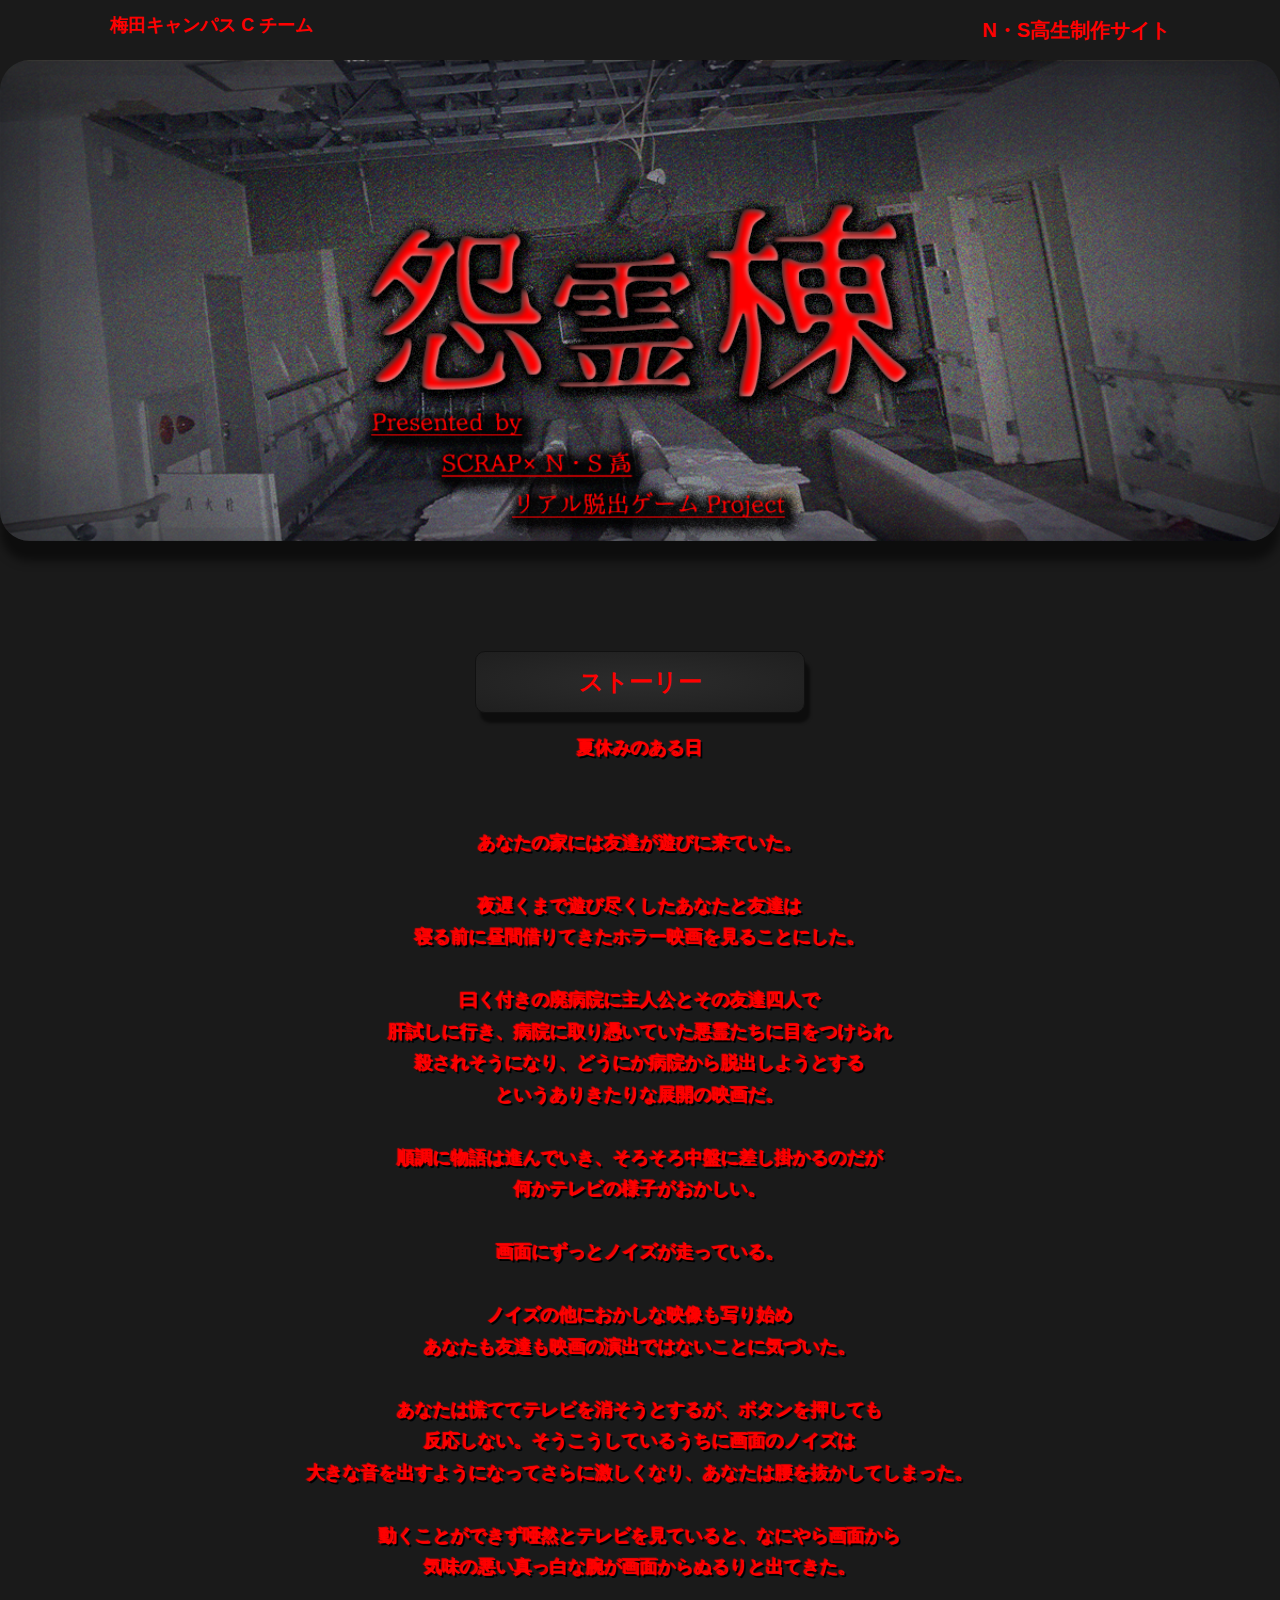
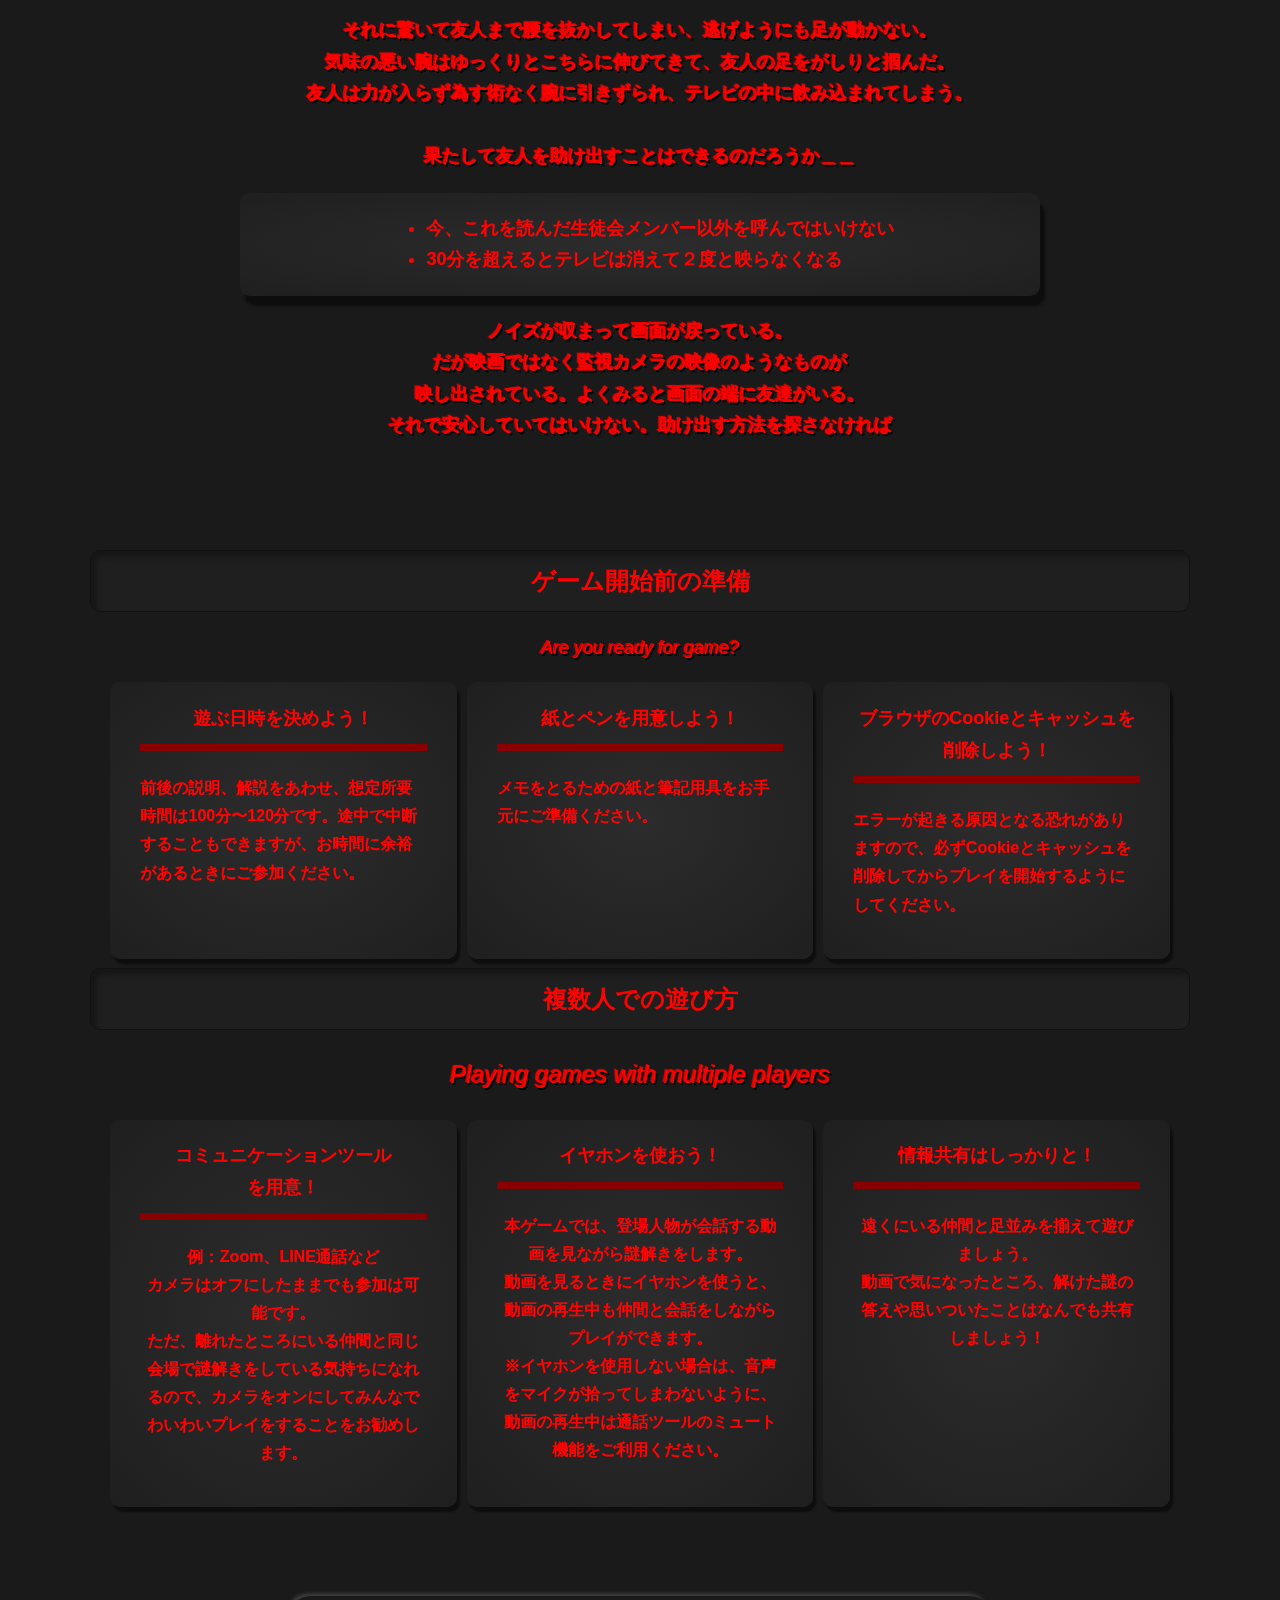
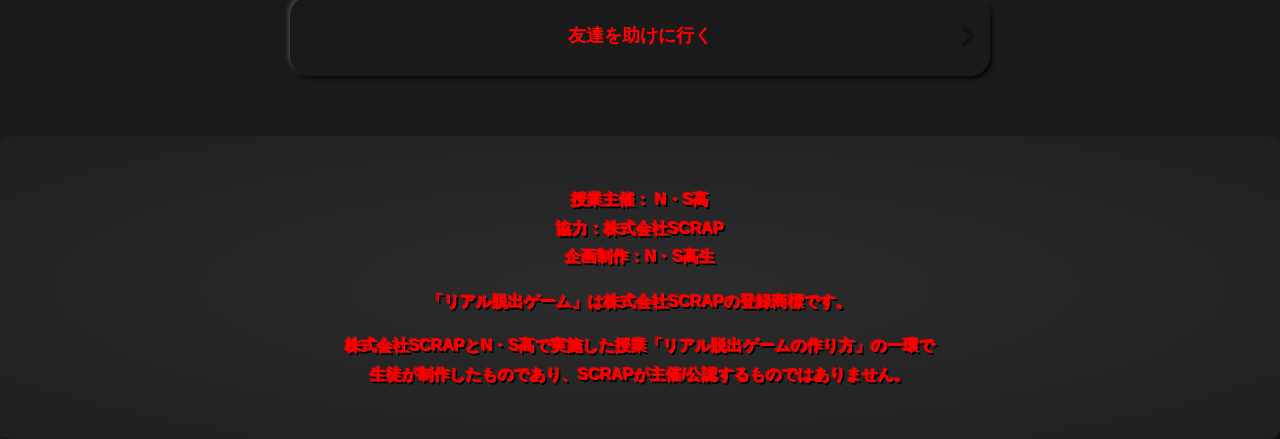
<file: index.html>
<!DOCTYPE html>
<html lang="ja">
<head>
  <meta charset="UTF-8">
  <meta http-equiv="X-UA-Compatible" content="IE=edge">
  <meta name="viewport" content="width=device-width, initial-scale=1.0">
  <title>怨霊棟 │ Project N</title>
  <link rel="stylesheet" href="assets/css/normalize.css">
  <link rel="stylesheet" href="assets/css/style.css">
</head>
<body>
  <svg width="0" height="0" class="hidden">
    <symbol xmlns="http://www.w3.org/2000/svg" viewBox="0 0 12.47 24.94" id="arrow" class="arrow_svg">
      <title>arrow</title>
      <polygon points="0 24.94 0 19.66 7.35 12.47 0 5.92 0 0 12.47 12.47 0 24.94"/>
    </symbol>
  </svg>
  <header class="header">
    <div class="container">
      <div class="header__logo">梅田キャンパス C チーム</div>
      <div class="header__name">N・S高生制作サイト</div>
    </div>
  </header>
  <main class="main index-page">
    <!-- タイトルエリア　ここから -->
    <h1 class="main-title"><img src="assets/images/onryouto.png" alt="Presented by SCRAP×N・S高リアル脱出ゲーム制作PJ 封鎖された家庭科室からの脱出"></h1>
    <!-- タイトルエリア　ここまで -->
    <section class="section-section--story">
      <div class="container">
        <h2 class="section-title section-title--keycolor section-title--story">ストーリー</h2>
        <div class="story">
          <p class="text-center">
            夏休みのある日<br>
            <br>
            <br>
            あなたの家には友達が遊びに来ていた。<br>
            <br>
            夜遅くまで遊び尽くしたあなたと友達は<br>
            寝る前に昼間借りてきたホラー映画を見ることにした。<br>
            <br>
            曰く付きの廃病院に主人公とその友達四人で<br>
            肝試しに行き、病院に取り憑いていた悪霊たちに目をつけられ<br>
            殺されそうになり、どうにか病院から脱出しようとする<br>
            というありきたりな展開の映画だ。<br>
            <br>
            順調に物語は進んでいき、そろそろ中盤に差し掛かるのだが<br>
            何かテレビの様子がおかしい。<br>
            <br>
            画面にずっとノイズが走っている。<br>
            <br>
            ノイズの他におかしな映像も写り始め<br>
            あなたも友達も映画の演出ではないことに気づいた。<br>
            <br>
            あなたは慌ててテレビを消そうとするが、ボタンを押しても<br>
            反応しない。そうこうしているうちに画面のノイズは<br>
            大きな音を出すようになってさらに激しくなり、あなたは腰を抜かしてしまった。<br>
            <br>
            動くことができず唖然とテレビを見ていると、なにやら画面から<br>
            気味の悪い真っ白な腕が画面からぬるりと出てきた。<br>
            <br>
            それに驚いて友人まで腰を抜かしてしまい、逃げようにも足が動かない。<br>
            気味の悪い腕はゆっくりとこちらに伸びてきて、友人の足をがしりと掴んだ。<br>
            友人は力が入らず為す術なく腕に引きずられ、テレビの中に飲み込まれてしまう。<br>
            <br>
            果たして友人を助け出すことはできるのだろうか＿＿
          </p>
          <div class="story__note__outer bg-color--gray">
            <ul class="story__note">
              <li>今、これを読んだ生徒会メンバー以外を呼んではいけない</li>
              <li>30分を超えるとテレビは消えて２度と映らなくなる</li>
            </ul>
          </div>
          <p class="text-center">
            ノイズが収まって画面が戻っている。<br>
            だが映画ではなく監視カメラの映像のようなものが<br>
            映し出されている。よくみると画面の端に友達がいる。<br>
            それで安心していてはいけない。助け出す方法を探さなければ<br>

          </p>
        </div>
      </div>
    </section>
    <section class="section-bg-color--gray">
      <div class="container">
        <h2 class="section-title">ゲーム開始前の準備</h2>
        <p class="font-eng text-center">Are you ready for game?</p>
        <!--
          class名"row"内のclass名"column"が横並びになります。
          改行する場合は以下のように追加してください。
          <div class="row">
            <div class="column">
              ～ 内容 ～
            </div>
          </div>
        -->
        <div class="row">
          <div class="column">
            <div class="card">
              <h3 class="card__title">遊ぶ日時を決めよう！</h3>
              <p class="card__content">前後の説明、解説をあわせ、想定所要時間は100分〜120分です。途中で中断することもできますが、お時間に余裕があるときにご参加ください。</p>
            </div>
          </div>
          <div class="column">
            <div class="card">
              <h3 class="card__title">紙とペンを用意しよう！</h3>
              <p class="card__content">メモをとるための紙と筆記用具をお手元にご準備ください。</p>
            </div>
          </div>
          <div class="column">
            <div class="card">
              <h3 class="card__title">ブラウザのCookieとキャッシュを<br>削除しよう！</h3>
              <p class="card__content">エラーが起きる原因となる恐れがありますので、必ずCookieとキャッシュを削除してからプレイを開始するようにしてください。</p>
            </div>
          </div>
        </div>
      </div>
    </section>
    <section class="section--bg-color--keycolor">
      <div class="container">
        <h2 class="section-title">複数人での遊び方</h2>
        <p class="font-eng text-center">Playing games with multiple players</p>
        <div class="row">
          <div class="column">
            <div class="card">
              <h3 class="card__title">コミュニケーションツール<br>を用意！</h3>
              <p class="card__content">例：Zoom、LINE通話など<br>
                カメラはオフにしたままでも参加は可能です。<br>
                ただ、離れたところにいる仲間と同じ会場で謎解きをしている気持ちになれるので、カメラをオンにしてみんなでわいわいプレイをすることをお勧めします。</p>
            </div>
          </div>
          <div class="column">
            <div class="card">
              <h3 class="card__title">イヤホンを使おう！</h3>
              <p class="card__content">本ゲームでは、登場人物が会話する動画を見ながら謎解きをします。<br>
                動画を見るときにイヤホンを使うと、動画の再生中も仲間と会話をしながらプレイができます。<br>
                ※イヤホンを使用しない場合は、音声をマイクが拾ってしまわないように、動画の再生中は通話ツールのミュート機能をご利用ください。</p>
            </div>
          </div>
          <div class="column">
            <div class="card">
              <h3 class="card__title">情報共有はしっかりと！</h3>
              <p class="card__content">遠くにいる仲間と足並みを揃えて遊びましょう。<br>
                動画で気になったところ、解けた謎の答えや思いついたことはなんでも共有しましょう！</p>
            </div>
          </div>
        </div>
      </div>
    </section>
    <section class="section">
      <div class="container">
        <a class="btn" href="main.html">
          <div class="helptext">
            友達を助けに行く
          </div>
          <svg class="btn__arrow">
            <use xlink:href="#arrow">
            </use>
          </svg>
        </a>
      </div>
    </section>
  </main>
  <footer class="footer section bg-color--gray">
    <div class="container-sub">
      <p class="text-center">授業主催： N・S高<br>協力：株式会社SCRAP<br>企画制作：N・S高生</p>
      <p class="text-center">「リアル脱出ゲーム」は株式会社SCRAPの登録商標です。</p>
      <p class="text-center">株式会社SCRAPとN・S高で実施した授業「リアル脱出ゲームの作り方」の一環で<br>生徒が制作したものであり、SCRAPが主催/公認するものではありません。</p>
    </div>
  </footer>
</body>
</html>
</file>
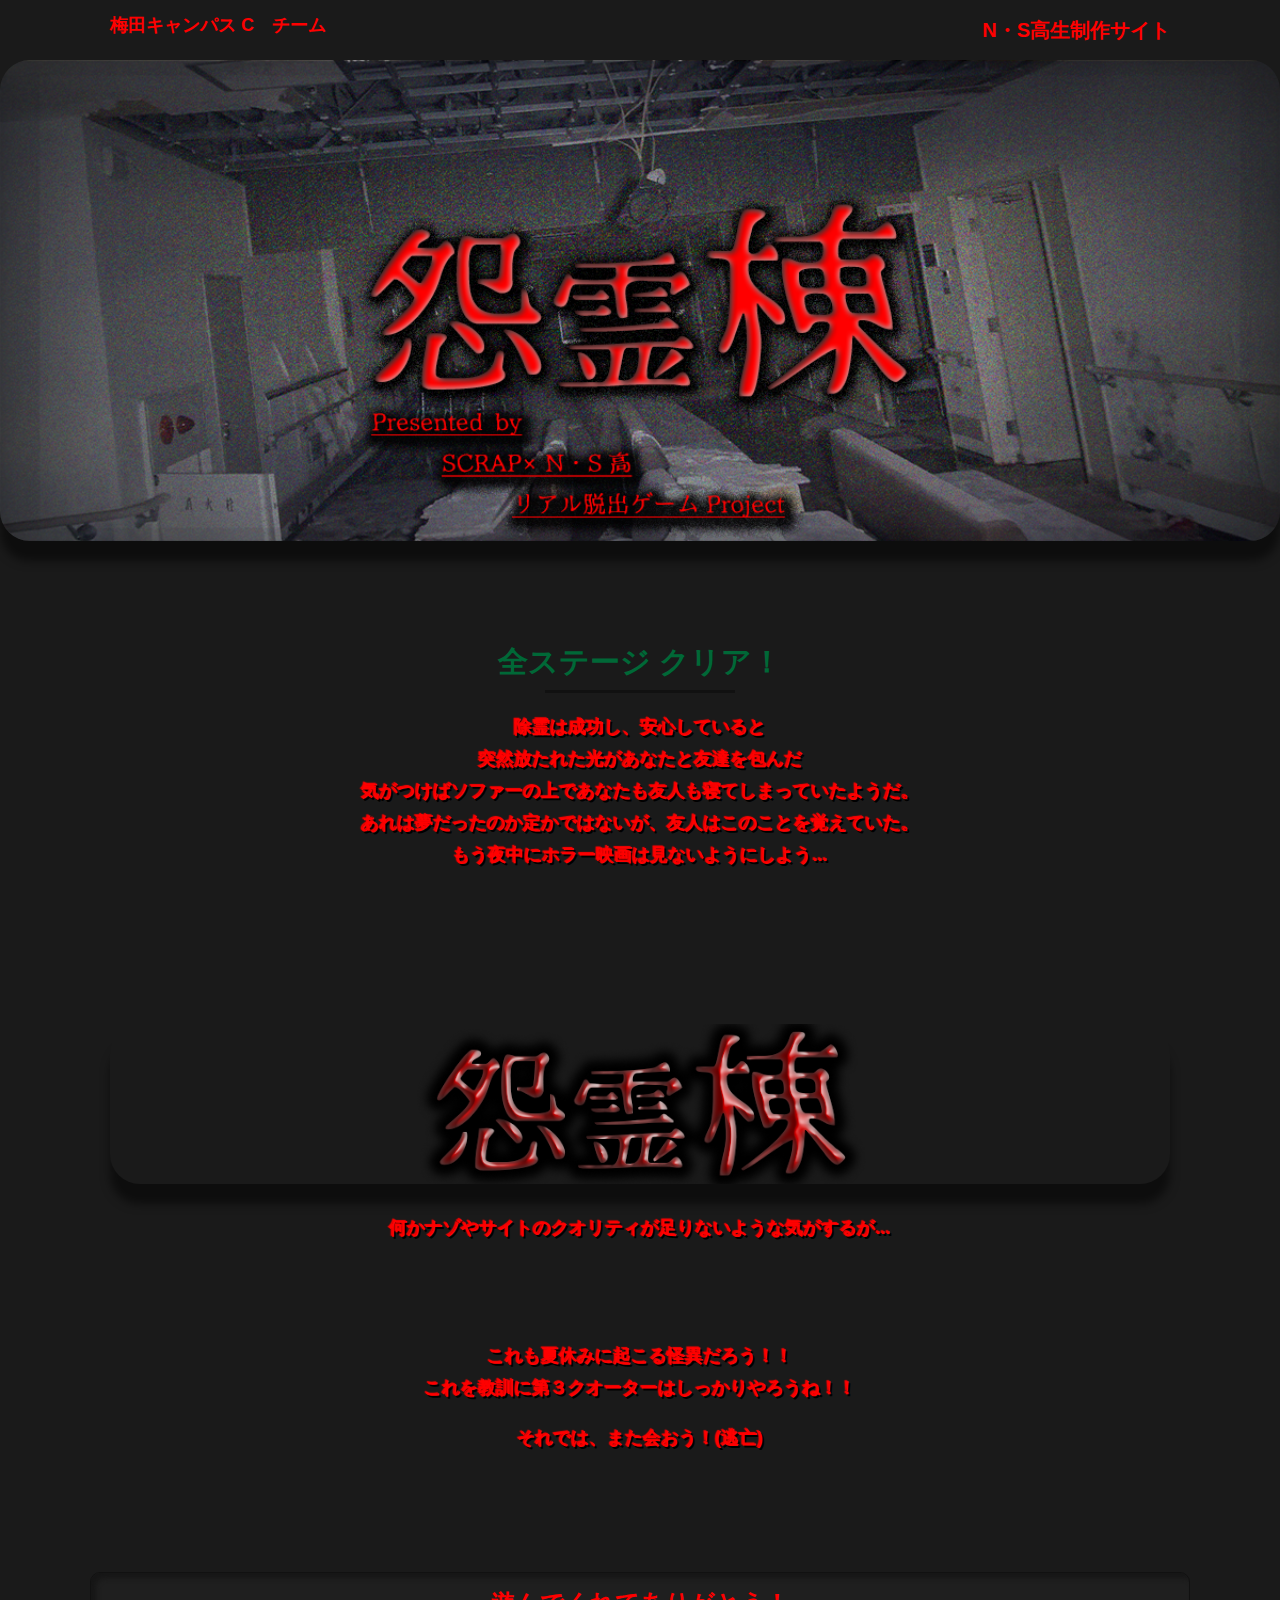
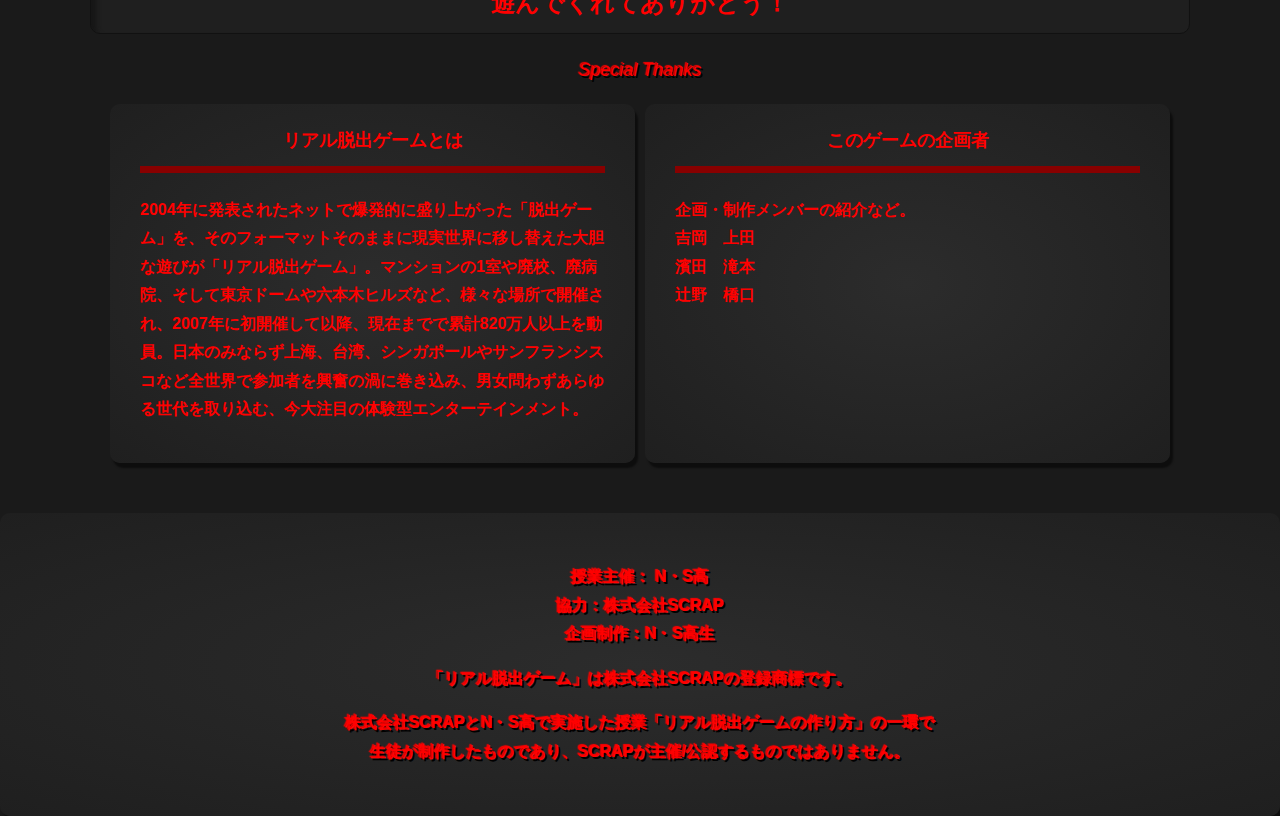
<file: final.html>
<!DOCTYPE html>
<html lang="ja">
<head>
  <meta charset="UTF-8">
  <meta http-equiv="X-UA-Compatible" content="IE=edge">
  <meta name="viewport" content="width=device-width, initial-scale=1.0">
  <title>怨霊棟 │ Project N</title>
  <link rel="stylesheet" href="assets/css/normalize.css">
  <link rel="stylesheet" href="assets/css/style.css">
</head>
<body>
  <header class="header">
    <div class="container">
      <div class="header__logo">梅田キャンパス C　チーム</div>
      <div class="header__name">N・S高生制作サイト</div>
    </div>
  </header>
  <main class="main final-page">
    <!-- タイトルエリア　ここから -->
    <h1 class="main-title"><img src="assets/images/onryouto.png" alt="封鎖された家庭科室からの脱出"></h1>
    <!-- タイトルエリア　ここまで -->
    <section class="section">
      <div class="container">
        <div class="box bg-color--subcolor">
          <h2 class="section-title--border">全ステージ クリア！</h2>
          <p class="text-center">除霊は成功し、安心していると<br>
            突然放たれた光があなたと友達を包んだ<br>
            気がつけばソファーの上であなたも友人も寝てしまっていたようだ。<br>
            あれは夢だったのか定かではないが、友人はこのことを覚えていた。<br>
            もう夜中にホラー映画は見ないようにしよう...<br>
            </p>
        </div>
      </div>
    </section>
    <section class="section">
      <div class="container">
          <figure class="image__container">
             <img src="assets/images/logopng.png" alt="">
          </figure>

<!--  YouTube貼り付け
            <div class="youtube__container">
              <div class="youtube">
                <iframe width="560" height="315" src="https://www.youtube.com/embed/IRyJe-0Uie0?controls=0" title="YouTube video player" frameborder="0" allow="accelerometer; autoplay; clipboard-write; encrypted-media; gyroscope; picture-in-picture" allowfullscreen></iframe>
              </div>
            </div>
Youtube貼り付けここまで-->
        
      </div>
        <p class="text-center">何かナゾやサイトのクオリティが足りないような気がするが...<br>
          <br>
          <br><br>
          これも夏休みに起こる怪異だろう！！<br>
          これを教訓に第３クオーターはしっかりやろうね！！</p>
        <p class="text-center">それでは、また会おう！(逃亡)</p>
      </div>
    </section>
    <section class="section bg-color--keycolor">
      <div class="container">
        <h2 class="section-title">遊んでくれてありがとう！</h2>
        <p class="font-eng text-center">Special Thanks</p>
        <div class="row">
          <div class="column">
            <div class="card">
              <h3 class="card__title">リアル脱出ゲームとは</h3>
              <p class="card__content">2004年に発表されたネットで爆発的に盛り上がった「脱出ゲーム」を、そのフォーマットそのままに現実世界に移し替えた大胆な遊びが「リアル脱出ゲーム」。マンションの1室や廃校、廃病院、そして東京ドームや六本木ヒルズなど、様々な場所で開催され、2007年に初開催して以降、現在までで累計820万人以上を動員。日本のみならず上海、台湾、シンガポールやサンフランシスコなど全世界で参加者を興奮の渦に巻き込み、男女問わずあらゆる世代を取り込む、今大注目の体験型エンターテインメント。</p>
            </div>
          </div>
          <div class="column">
            <div class="card">
              <h3 class="card__title">このゲームの企画者</h3>
              <p class="card__content">企画・制作メンバーの紹介など。<br>
              吉岡　上田<br>
              濱田　滝本<br>
              辻野　橋口

              </p>
            </div>
          </div>
        </div>
      </div>
    </section>
  </main>
  <footer class="footer section bg-color--gray">
    <div class="container">
        <p class="text-center">授業主催： N・S高<br>協力：株式会社SCRAP<br>企画制作：N・S高生</p>
        <p class="text-center">「リアル脱出ゲーム」は株式会社SCRAPの登録商標です。</p>
        <p class="text-center">株式会社SCRAPとN・S高で実施した授業「リアル脱出ゲームの作り方」の一環で<br>生徒が制作したものであり、SCRAPが主催/公認するものではありません。</p>
    </div>
  </footer>
</body>
</html>
</file>
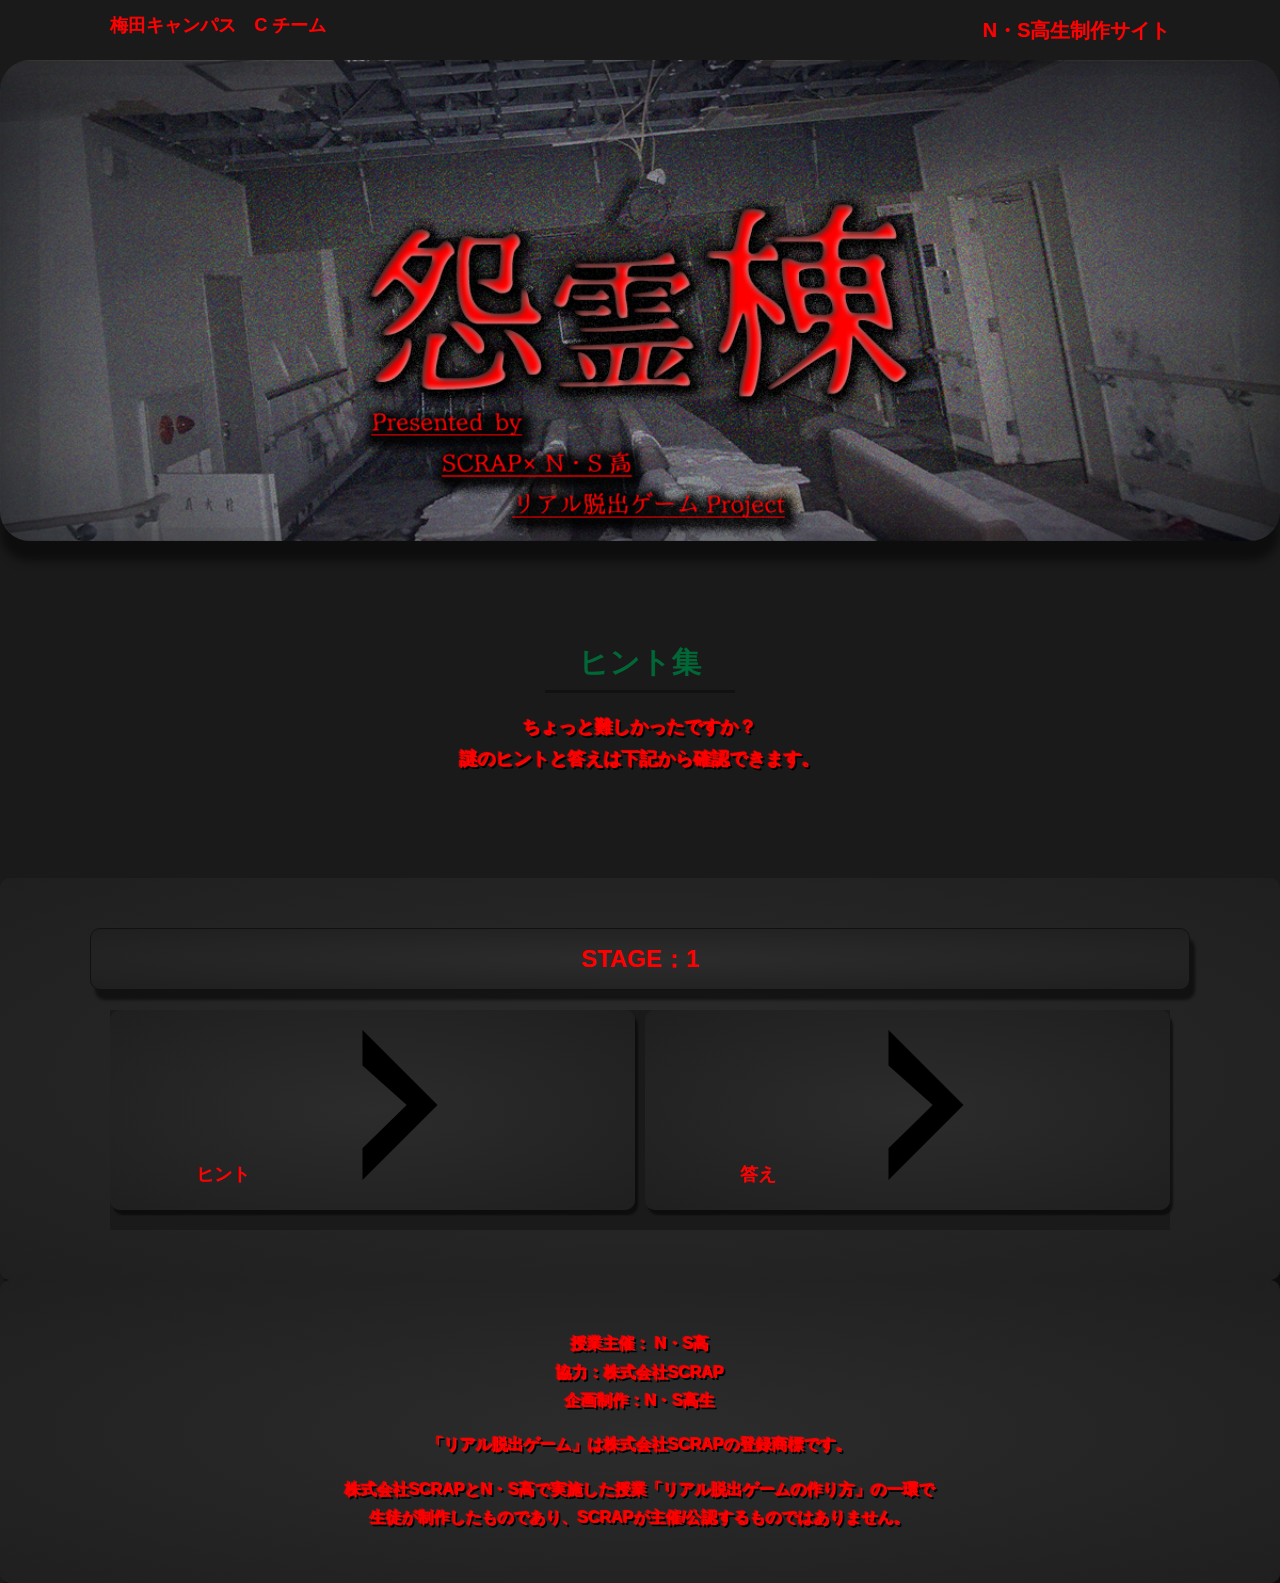
<file: hint1.html>
<!DOCTYPE html>
<html lang="ja">
<head>
  <meta charset="UTF-8">
  <meta http-equiv="X-UA-Compatible" content="IE=edge">
  <meta name="viewport" content="width=device-width, initial-scale=1.0">
  <title>ヒント │ 怨霊棟 │ Project N</title>
  <link rel="stylesheet" href="assets/css/normalize.css">
  <link rel="stylesheet" href="assets/css/style.css">
</head>
<body>
  <svg width="0" height="0" class="hidden">
    <symbol xmlns="http://www.w3.org/2000/svg" viewBox="0 0 12.47 24.94" id="arrow" class="arrow_svg">
      <title>arrow</title>
      <polygon points="0 24.94 0 19.66 7.35 12.47 0 5.92 0 0 12.47 12.47 0 24.94"/>
    </symbol>
  </svg>
  <header class="header">
    <div class="container">
      <div class="header__logo">梅田キャンパス　C チーム</div>
      <div class="header__name">N・S高生制作サイト</div>
    </div>
  </header>
  <main class="main hint-page">
    <!-- タイトルエリア　ここから -->
    <h1 class="main-title"><img src="assets/images/onryouto.png" alt="封鎖された家庭科室からの脱出"></h1>
    <!-- タイトルエリア　ここまで -->
    <section class="section">
      <div class="container">
        <div class="box bg-color--subcolor">
          <h2 class="section-title--border">ヒント集</h2>
          <p class="text-center">ちょっと難しかったですか？<br>
            謎のヒントと答えは下記から確認できます。</p>
        </div>
      </div>
    </section>
    <!-- STAGE1ヒント　ここから -->
    <section id="stage1" class="section bg-color--gray">
      <div class="container">
        <h2 class="section-title section-title--keycolor">STAGE：1</h2>
        <div class="row">
          <div class="column">
            <div class="card">
              <h3 class="card__title">ヒント<svg class="card__arrow"><use xlink:href="#arrow"></use></svg></h3>
              <p class="card__content">答えを改変してみると...</p>
            </div>
          </div>
          <div class="column">
            <div class="card">
              <h3 class="card__title">答え<svg class="card__arrow"><use xlink:href="#arrow"></use></svg></h3>
              <p class="card__content">9</p>
            </div>
          </div>
        </div>
      </div>
    </section>
    <!-- STAGE1ヒント　ここまで -->
  </main>
  <footer class="footer section bg-color--gray">
    <div class="container">
        <p class="text-center">授業主催： N・S高<br>協力：株式会社SCRAP<br>企画制作：N・S高生</p>
        <p class="text-center">「リアル脱出ゲーム」は株式会社SCRAPの登録商標です。</p>
        <p class="text-center">株式会社SCRAPとN・S高で実施した授業「リアル脱出ゲームの作り方」の一環で<br>生徒が制作したものであり、SCRAPが主催/公認するものではありません。</p>
    </div>
  </footer>
  <script src="assets/js/hint.js"></script>
</body>
</html>
</file>
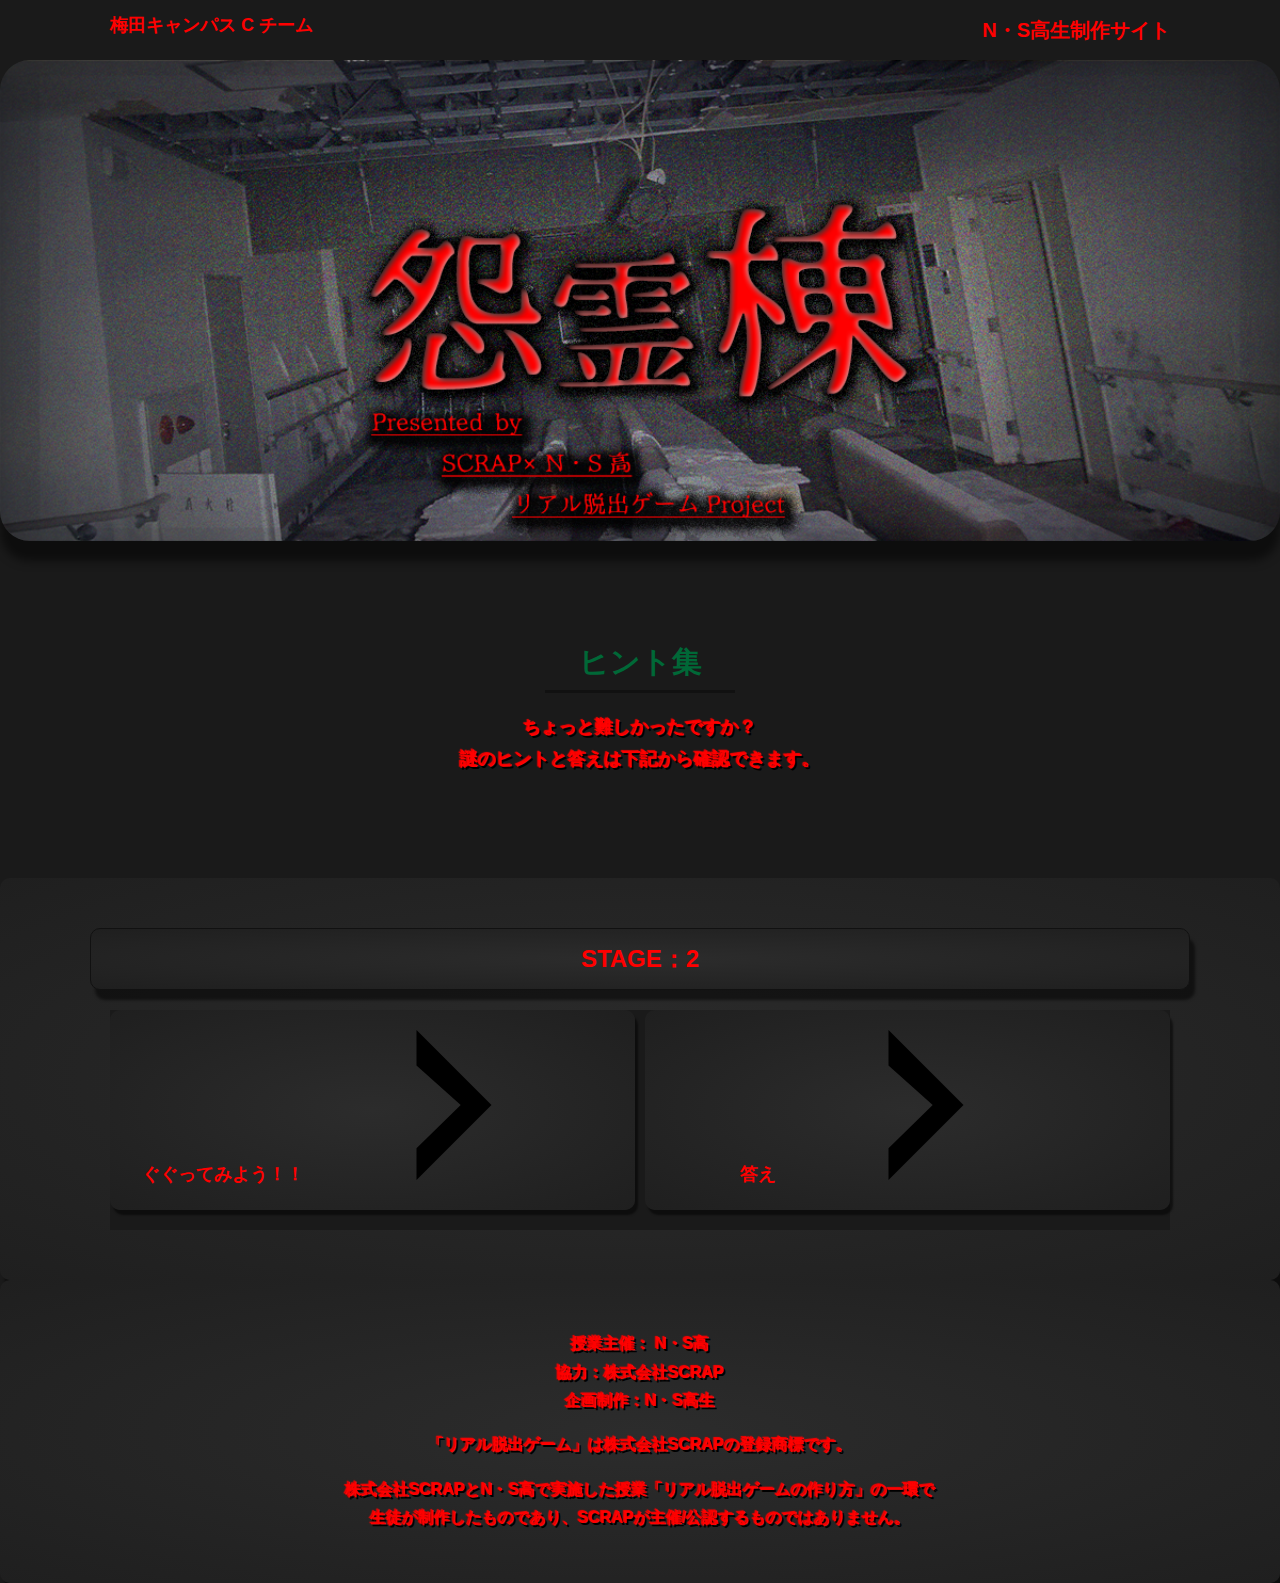
<file: hint2.html>
<!DOCTYPE html>
<html lang="ja">
<head>
  <meta charset="UTF-8">
  <meta http-equiv="X-UA-Compatible" content="IE=edge">
  <meta name="viewport" content="width=device-width, initial-scale=1.0">
  <title>ヒント │ 怨霊棟 │ Project N</title>
  <link rel="stylesheet" href="assets/css/normalize.css">
  <link rel="stylesheet" href="assets/css/style.css">
</head>
<body>
  <svg width="0" height="0" class="hidden">
    <symbol xmlns="http://www.w3.org/2000/svg" viewBox="0 0 12.47 24.94" id="arrow" class="arrow_svg">
      <title>arrow</title>
      <polygon points="0 24.94 0 19.66 7.35 12.47 0 5.92 0 0 12.47 12.47 0 24.94"/>
    </symbol>
  </svg>
  <header class="header">
    <div class="container">
      <div class="header__logo">梅田キャンパス C チーム</div>
      <div class="header__name">N・S高生制作サイト</div>
    </div>
  </header>
  <main class="main hint-page">
    <!-- タイトルエリア　ここから -->
    <h1 class="main-title"><img src="assets/images/onryouto.png" alt="封鎖された家庭科室からの脱出"></h1>
    <!-- タイトルエリア　ここまで -->
    <section class="section">
      <div class="container">
        <div class="box bg-color--subcolor">
          <h2 class="section-title--border">ヒント集</h2>
          <p class="text-center">ちょっと難しかったですか？<br>
            謎のヒントと答えは下記から確認できます。</p>
        </div>
      </div>
    </section>
    <!-- STAGE2ヒント　ここから -->
    <section id="stage2" class="section bg-color--gray">
      <div class="container">
        <h2 class="section-title section-title--keycolor">STAGE：2</h2>
        <div class="row">
          <div class="column">
            <div class="card">
              <h3 class="card__title">ぐぐってみよう！！<svg class="card__arrow"><use xlink:href="#arrow"></use></svg></h3>
              <p class="card__content">塩</p>
            </div>
              
 <!-- 2-2ヒント追加
            <div class="card">
              <h3 class="card__title">2-2ヒント<svg class="card__arrow"><use xlink:href="#arrow"></use></svg></h3>
              <p class="card__content">テキストテキストテキストテキストテキストテキストテキストテキストテキストテキスト</p>
            </div>
2-2ヒント追加ここまで -->

 <!-- 2-3ヒント追加
        　　 <div class="card">
              <h3 class="card__title">2-3ヒント<svg class="card__arrow"><use xlink:href="#arrow"></use></svg></h3>
              <p class="card__content">テキストテキストテキストテキストテキストテキストテキストテキストテキストテキスト</p>
            </div>
2-3ヒント追加ここまで -->
              
          </div>
          <div class="column">
            <div class="card">
              <h3 class="card__title">答え<svg class="card__arrow"><use xlink:href="#arrow"></use></svg></h3>
              <p class="card__content">いいい</p>
            </div>
              
<!-- 2-2答え追加
            <div class="card">
              <h3 class="card__title">2-2答え<svg class="card__arrow"><use xlink:href="#arrow"></use></svg></h3>
              <p class="card__content">ううう</p>
            </div>
2-2答え追加ここまで -->
              
<!-- 2-3答え追加          
            <div class="card">
              <h3 class="card__title">2-3答え<svg class="card__arrow"><use xlink:href="#arrow"></use></svg></h3>
              <p class="card__content">ううう</p>
            </div>
2-3答え追加ここまで -->
              
          </div>
        </div>
      </div>
    </section>
    <!-- STAGE2ヒント　ここまで -->
  </main>
  <footer class="footer section bg-color--gray">
    <div class="container">
        <p class="text-center">授業主催： N・S高<br>協力：株式会社SCRAP<br>企画制作：N・S高生</p>
        <p class="text-center">「リアル脱出ゲーム」は株式会社SCRAPの登録商標です。</p>
        <p class="text-center">株式会社SCRAPとN・S高で実施した授業「リアル脱出ゲームの作り方」の一環で<br>生徒が制作したものであり、SCRAPが主催/公認するものではありません。</p>
    </div>
  </footer>
  <script src="assets/js/hint.js"></script>
</body>
</html>
</file>
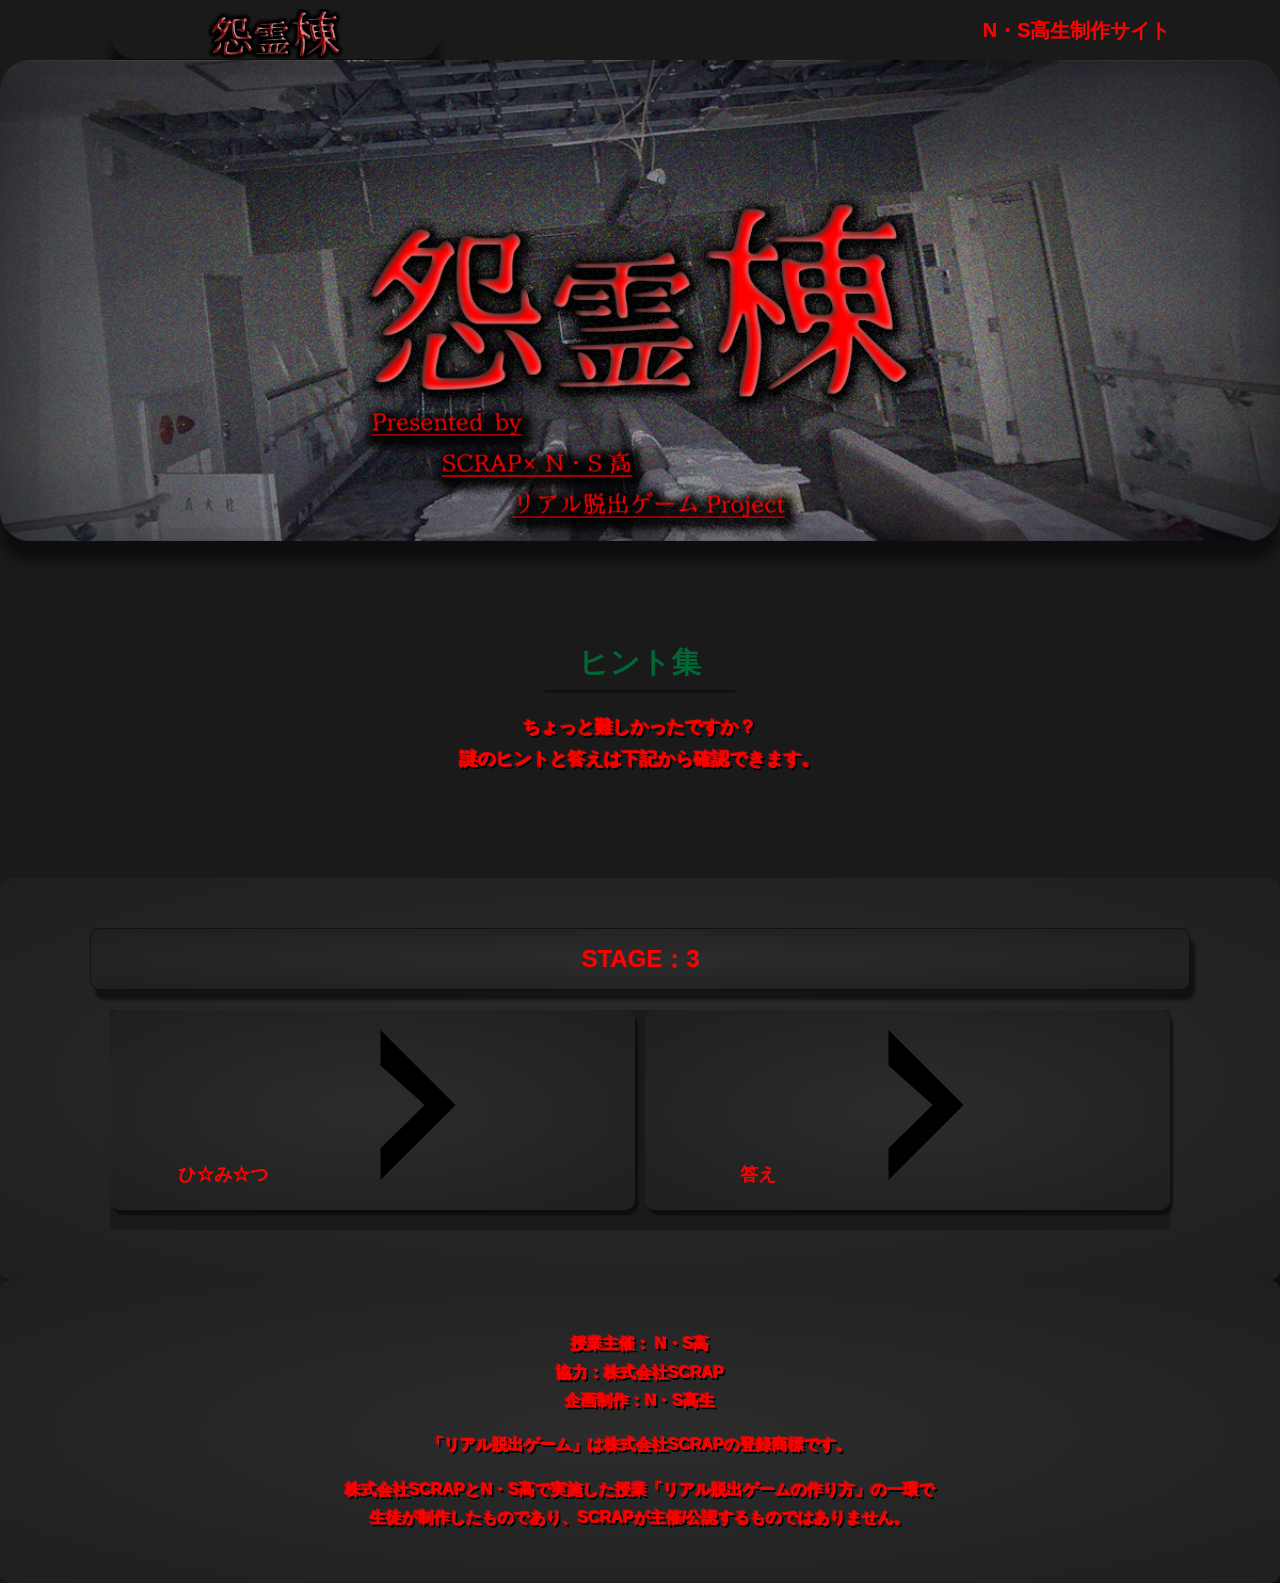
<file: hint3.html>
<!DOCTYPE html>
<html lang="ja">
<head>
  <meta charset="UTF-8">
  <meta http-equiv="X-UA-Compatible" content="IE=edge">
  <meta name="viewport" content="width=device-width, initial-scale=1.0">
  <title>ヒント │ 怨霊棟 │ Project N</title>
  <link rel="stylesheet" href="assets/css/normalize.css">
  <link rel="stylesheet" href="assets/css/style.css">
</head>
<body>
  <svg width="0" height="0" class="hidden">
    <symbol xmlns="http://www.w3.org/2000/svg" viewBox="0 0 12.47 24.94" id="arrow" class="arrow_svg">
      <title>arrow</title>
      <polygon points="0 24.94 0 19.66 7.35 12.47 0 5.92 0 0 12.47 12.47 0 24.94"/>
    </symbol>
  </svg>
  <header class="header">
    <div class="container">
      <div class="header__logo"><img src="assets/images/logopng.png" alt="チームロゴ"></div>
      <div class="header__name">N・S高生制作サイト</div>
    </div>
  </header>
  <main class="main hint-page">
    <!-- タイトルエリア　ここから -->
    <h1 class="main-title"><img src="assets/images/onryouto.png" alt="封鎖された家庭科室からの脱出"></h1>
    <!-- タイトルエリア　ここまで -->
    <section class="section">
      <div class="container">
        <div class="box bg-color--subcolor">
          <h2 class="section-title--border">ヒント集</h2>
          <p class="text-center">ちょっと難しかったですか？<br>
            謎のヒントと答えは下記から確認できます。</p>
        </div>
      </div>
    </section>
    <!-- STAGE3ヒント　ここから -->
    <section id="stage3" class="section bg-color--gray">
      <div class="container">
        <h2 class="section-title section-title--keycolor">STAGE：3</h2>
        <div class="row">
          <div class="column">
            <div class="card">
              <h3 class="card__title">ひ☆み☆つ<svg class="card__arrow"><use xlink:href="#arrow"></use></svg></h3>
              <p class="card__content">ひみつ</p>
            </div>
              
 <!-- 3-2ヒント追加
            <div class="card">
              <h3 class="card__title">3-2ヒント<svg class="card__arrow"><use xlink:href="#arrow"></use></svg></h3>
              <p class="card__content">テキストテキストテキストテキストテキストテキストテキストテキストテキストテキスト</p>
            </div>
3-2ヒント追加ここまで -->

 <!-- 3-3ヒント追加
        　　 <div class="card">
              <h3 class="card__title">3-3ヒント<svg class="card__arrow"><use xlink:href="#arrow"></use></svg></h3>
              <p class="card__content">テキストテキストテキストテキストテキストテキストテキストテキストテキストテキスト</p>
            </div>
3-3ヒント追加ここまで -->
              
          </div>
          <div class="column">
            <div class="card">
              <h3 class="card__title">答え<svg class="card__arrow"><use xlink:href="#arrow"></use></svg></h3>
              <p class="card__content">えええ</p>
            </div>

 <!-- 3-2答え追加
            <div class="card">
              <h3 class="card__title">3-2答え<svg class="card__arrow"><use xlink:href="#arrow"></use></svg></h3>
              <p class="card__content">ううう</p>
            </div>
3-2答え追加ここまで -->
              
<!-- 3-3答え追加          
            <div class="card">
              <h3 class="card__title">2-3答え<svg class="card__arrow"><use xlink:href="#arrow"></use></svg></h3>
              <p class="card__content">ううう</p>
            </div>
3-3答え追加ここまで -->
              
          </div>
        </div>
      </div>
    </section>
    <!-- STAGE3ヒント　ここまで -->
  </main>
  <footer class="footer section bg-color--gray">
    <div class="container">
        <p class="text-center">授業主催： N・S高<br>協力：株式会社SCRAP<br>企画制作：N・S高生</p>
        <p class="text-center">「リアル脱出ゲーム」は株式会社SCRAPの登録商標です。</p>
        <p class="text-center">株式会社SCRAPとN・S高で実施した授業「リアル脱出ゲームの作り方」の一環で<br>生徒が制作したものであり、SCRAPが主催/公認するものではありません。</p>
    </div>
  </footer>
  <script src="assets/js/hint.js"></script>
</body>
</html>
</file>
<file: assets/css/style.css>
@charset "UTF-8";
/****************************
 * 共通CSSのテンプレートです。
*****************************/
*,
*::before,
*::after {
  -webkit-box-sizing: border-box;
          box-sizing: border-box;
}
img {
  box-shadow: 0px 20px 10px rgba(0, 0, 0, 0.5);
  border-radius: 30px 30px 30px 30px;
  pointer-events: none;
  -webkit-touch-callout: none;
  -webkit-user-select: none;
  -moz-touch-callout: none;
  -moz-user-select: none;
  touch-action: none;
  user-select: none;
}

html {
  font-size: 18px;
  background-color: black;
  -webkit-animation: text-focus-in 1s cubic-bezier(0.550, 0.085, 0.680, 0.530) both;
  animation: text-focus-in 1s cubic-bezier(0.550, 0.085, 0.680, 0.530) both;
  -webkit-box-sizing: border-box;
          box-sizing: border-box;
}

body {
  overflow-x: hidden;
  font-family: "游ゴシック体", "Yu Gothic", YuGothic, "ヒラギノ角ゴ Pro", "Hiragino Kaku Gothic Pro", "メイリオ", "Meiryo", sans-serif;
  font-size: 18px;
  line-height: 1.77778;
  font-weight: bold;
  text-decoration: none;
  border: none;
  list-style: none;
  color: rgb(255, 0, 0);
  background-color: #1a1a1a;
  margin: 0;
}
@-webkit-keyframes text-focus-in {
  0% {
    -webkit-filter: blur(12px);
            filter: blur(12px);
    opacity: 0;
  }
  100% {
    -webkit-filter: blur(0px);
            filter: blur(0px);
    opacity: 1;
  }
}
@keyframes text-focus-in {
  0% {
    -webkit-filter: blur(12px);
            filter: blur(12px);
    opacity: 0;
  }
  100% {
    -webkit-filter: blur(0px);
            filter: blur(0px);
    opacity: 1;
  }
}


img {
  width: 100%;
}

figure {
  margin: 0;
}

figcaption {
  margin-top: 30px;
  font-size: 14px;
}

@media screen and (max-width: 767px) {
  figcaption {
    font-size: 13px;
  }
}

input[type=text] {
  font-size: 18px;
  border: none;
  padding: 25px 35px;
  display: block;
  margin: 0 auto;
  max-width: 580px;
  width: 100%;
}

::-webkit-input-placeholder {
  color: #999;
}

:-ms-input-placeholder {
  color: #999;
}

::-ms-input-placeholder {
  color: #999;
}

::placeholder {
  color: #999;
}

button {
  cursor: pointer;
  display: block;
  border: none;
  margin: 0 auto;
  background-color: #006837;
  color: #d41919;
  width: 297px;
  height: 95px;
}

/*******************
* Layout
*******************/

.section {
  padding-top: 50px;
  background-color: #1a1a1a;
  padding-bottom: 50px;
}

.section--clear {
  /* ステージクリア画面 */
  position: fixed;
  display: none;
  /* 読み込み時に一瞬表示されるのを防ぐ */
  -webkit-box-pack: center;
      -ms-flex-pack: center;
          justify-content: center;
  -webkit-box-align: center;
      -ms-flex-align: center;
          align-items: center;
  top: 0;
  bottom: 0;
  left: 0;
  right: 0;
  z-index: 200;
}

.section--clear.isClear {
  display: -webkit-box;
  display: -ms-flexbox;
  display: flex;
}

.section-bg-color--gray {
  padding-left: 20px;
  background-color: #1a1a1a;
  padding-right: 20px;
  margin: 0 auto;
}

.container {
  width: 1100px;
  padding-left: 20px;
  padding-right: 20px;
  margin: 0 auto;
}

@media screen and (max-width: 1100px) {
  .container {
    width: calc(100% - 40px);
  }
}

.row {
  display: -webkit-box;
  display: -ms-flexbox;
  display: flex;
  background-color: #1a1a1a;
  -ms-flex-line-pack: stretch;
      align-content: stretch;
  gap: 10px;
}

.row + .row {
  margin-top: 20px;
}

.column {
  width: 100%;
  background-color: #1a1a1a;
}

.card {
  background: radial-gradient(#2c2c2c, #1f1f1f);
  box-shadow: 3px 5px 2px rgba(0, 0, 0, 0.5);
  border-radius: 10px 10px 10px 10px;
  margin-bottom: 20px;
  height: 100%;
}

.card__title {
  font-size: 18px;
  text-align: center;
  margin: 0;
  padding: 20px 30px;
  position: relative;
  cursor: pointer;
}

.card__content {
  -webkit-transition: all 0.3s;
  transition: all 0.3s;
  font-size: 16px;
  padding: 20px 30px;
  margin: 0;
  position: relative;
}

.card__content::before {
  display: block;
  content: '';
  width: calc(100% - 60px);
  height: 7px;
  background-color: #880000;
  position: absolute;
  top: -10px;
  left: 30px;
}

.hint-page .card {
  height: auto;
}

.hint-page .card__content {
  display: none;
  text-align: center;
}section-section--story

.hint-page .card__arrow {
  position: absolute;
  top: calc(50% - 12px);
  right: 45px;
  -webkit-transform: rotate(90deg);
          transform: rotate(90deg);
  -webkit-transition: all 0.3s;
  transition: all 0.3s;
  fill: #1f1f1f;
  width: 12px;
  height: 24px;
}

.hint-page .card.is-open .card__content {
  display: block;
}

.hint-page .card.is-open .card__arrow {
  -webkit-transform: rotate(-90deg);
          transform: rotate(-90deg);
}

.box {
  padding: 35px 30px;
}

.youtube {
  position: relative;
  width: 100%;
  padding-top: 56.25%;
}

.youtube iframe {
  position: absolute;
  top: 0;
  left: 0;
  width: 100%;
  height: 100%;
}

.youtube__container {
  max-width: 800px;
  margin: 0 auto;
}

/*********************
* Color
*********************/
.bg-color--keycolor {
  background-color: #1a1a1a;
}

.bg-color--subcolor {
  background-color: #1a1a1a;
}

.bg-color--gray {
  background: radial-gradient(#2c2c2c, #1f1f1f);
  box-shadow: 5px 10px 3px rgba(0, 0, 0, 0.5);
  border-radius: 10px 10px 10px 10px;
}

/*********************
* title
**********************/
.main-title {
  margin: 0;
}

.sub-title {
  text-align: center;
  font-size: 18px;
  line-height: 1.66667;
}

.sub-title__bg {
  background-color: #fcee21;
  padding-left: 1rem;
  padding-right: 1rem;
}

.section-title {
  box-shadow: inset 5px 5px 5px rgb(22, 22, 22);
  -moz-box-shadow: inset 5px 5px 5px rgb(22, 22, 22);
  -webkit-box-shadow: inset 5px 5px 5px rgb(22, 22, 22);
  -o-box-shadow: inset 5px 5px 5px rgb(22, 22, 22);
  border: solid 1px rgb(17, 17, 17);
  font-size: 24px;
  line-height: 1.75;
  text-align: center;
  padding: 9px 20px;
  background-color: #1f1f1f;
  border-radius: 10px 10px 10px 10px;
  margin: 0 -20px 20px -20px;
}

.section--bg-color--keycolor {
  font-size: 24px;
  line-height: 1.75;
  text-align: center;
  padding: 9px 20px;
  background-color: #1a1a1a;
  margin: 0 -20px 20px -20px;
}

.section-section--story {
  line-height: 1.75;
  text-align: auto;
  padding: 90px 20px;
  background-color: #1a1a1a;
  margin: 0 0px 0px 0px;
}

.section-title__stage {
  display: inline-block;
  margin-right: 2rem;
}

.section-title--keycolorlight {
  background-color: #1f1f1f;
  color: #ff0000;
  font-size: 25px;
	font-weight: bold;
	color: transparent;
	text-shadow: 1px 1px 0px #ff0000;
	background-clip: text;
}

.section-title--keycolorlight .section-title__stage {
  color: #ff0000;
  font-size: 25px;
	font-weight: bold;
	color: transparent;
	text-shadow: 1px 1px 0px #ff0000;
	background-clip: text;
	-webkit-background-clip: text;
}

.section-title--keycolor {
  border-radius: 10px 10px 10px 10px;
  background: radial-gradient(#2c2c2c, #1f1f1f);
  box-shadow: 5px 10px 3px rgba(0, 0, 0, 0.5);
  background-color: #2c2c2c;
}

.section-title--story {
  width: 330px;
  margin: 0 auto 20px;
}

.section-title--border {
  position: relative;
  font-size: 30px;
  text-align: center;
  line-height: 1.06667;
  margin: 0;
  padding-bottom: 15px;
  color: #006837;
}

.section-title--border::after {
  position: absolute;
  bottom: 0;
  left: calc(50% - 95px);
  display: block;
  content: '';
  background-color: #111111;
  height: 2.6px;
  width: 190px;
}

.text-center {
  color: rgb(255, 0, 0);
  text-shadow: -1px -1px 1px #ff0000, 2px 2px #000000;
}

/******************
* text
******************/
.font-eng {
  font-style: italic;
  font-weight: normal;
}

/*************************
* Button
*************************/
.btn {
  display:flex;
	justify-content: center;
	align-items: center;
	height: 80px;
  text-decoration: none;
  cursor: pointer;
  background-color: #1a1a1a;
  border-radius: 20px 20px 20px 20px;
  box-shadow:
    -2px -2px 4px 0px #474747,
    2px 2px 4px 0px #000000;
  transition: box-shadow .2s ease-in-out;
  line-height: 1.54167;
  text-align: center;
  padding: 11.5px;
  width: calc(100% - 40px);
  max-width: 700px;
  margin: 10px auto;
  position: relative;
}

.btn:hover {
  background-color: #1a1a1a;
  box-shadow:
    -1px -1px 2px 0px #474747,
    1px 1px 2px 0px #000000;
  cursor: pointer;
}

.btn__arrow {
  position: absolute;
  top: calc(50% - 12px);
  right: 15px;
  fill: #111111;
  width: 12px;
  height: 24px;
}

.helptext {
  color: #ff0000;
}

.helptext:hover {

}

/****************
* header
*****************/
.header {
  background-color: #1a1a1a;
  height: 60px;
}

.header .container {
  display: -webkit-box;
  display: -ms-flexbox;
  display: flex;
  -webkit-box-pack: justify;
      -ms-flex-pack: justify;
          justify-content: space-between;
  -webkit-box-align: center;
      -ms-flex-align: center;
          align-items: center;
  height: 100%;
}

.header__logo {
  width: 330px;
  height: 42px;
}

.header__name {
  font-size: 20px;
  line-height: 1.1;
}

.footer {
  font-size: 16px;
}

.footer p:first-child {
  margin-top: 0;
}

.footer p:last-child {
  margin-bottom: 0;
}

/********************
* main
********************/
.story__note {
  margin: 0;
}

.story__note__outer {
  width: 800px;
  display: -webkit-box;
  background-color: rgb(48, 48, 48);
  display: -ms-flexbox;
  display: flex;
  padding: 20px;
  margin: 20px auto;
  -webkit-box-pack: center;
      -ms-flex-pack: center;
          justify-content: center;
}

@media screen and (max-width: 940px) {
  .story__note__outer {
    width: 100%;
  }
}

.stage-column__container + .stage-column__container {
  border-top: 2px solid #111111;
}

.answer {
  font-size: 18px;
  margin-bottom: 20px;
  line-height: 80px;
  word-spacing: 20px;
}

.err-message {
  color: #c1272d;
  font-size: 18px;
  text-align: center;
}

.link-hint {
  text-align: center;
  display: block;
  margin-top: 20px;
}

.clear-message {
  padding: 30px 30px 60px;
  position: relative;
}

.clear-message__title {
  position: relative;
  display: block;
  text-align: center;
  color: #006837;
  font-size: 30px;
  padding-bottom: 10px;
  margin-bottom: 35px;
}

.clear-message__title::after {
  content: '';
  position: absolute;
  display: block;
  width: 183px;
  height: 2px;
  background-color: #111111;
  bottom: 0;
  left: calc(50% - (183px/2));
}

.clear-message__content {
  text-align: center;
}

.clear-message__btn {
  position: absolute;
  bottom: 120px;
  left: calc(50% - 144px);
  width: 288px;
  margin: 0;
}
.clear2-message__btn {
  width: 290px;
}

/********************
* Utility
********************/
.text-center {
  text-align: center;
}

.text-left {
  text-align: left;
}

.text-right {
  text-align: right;
}

.hidden {
  display: none;
}
/*# sourceMappingURL=style.css.map */
</file>
